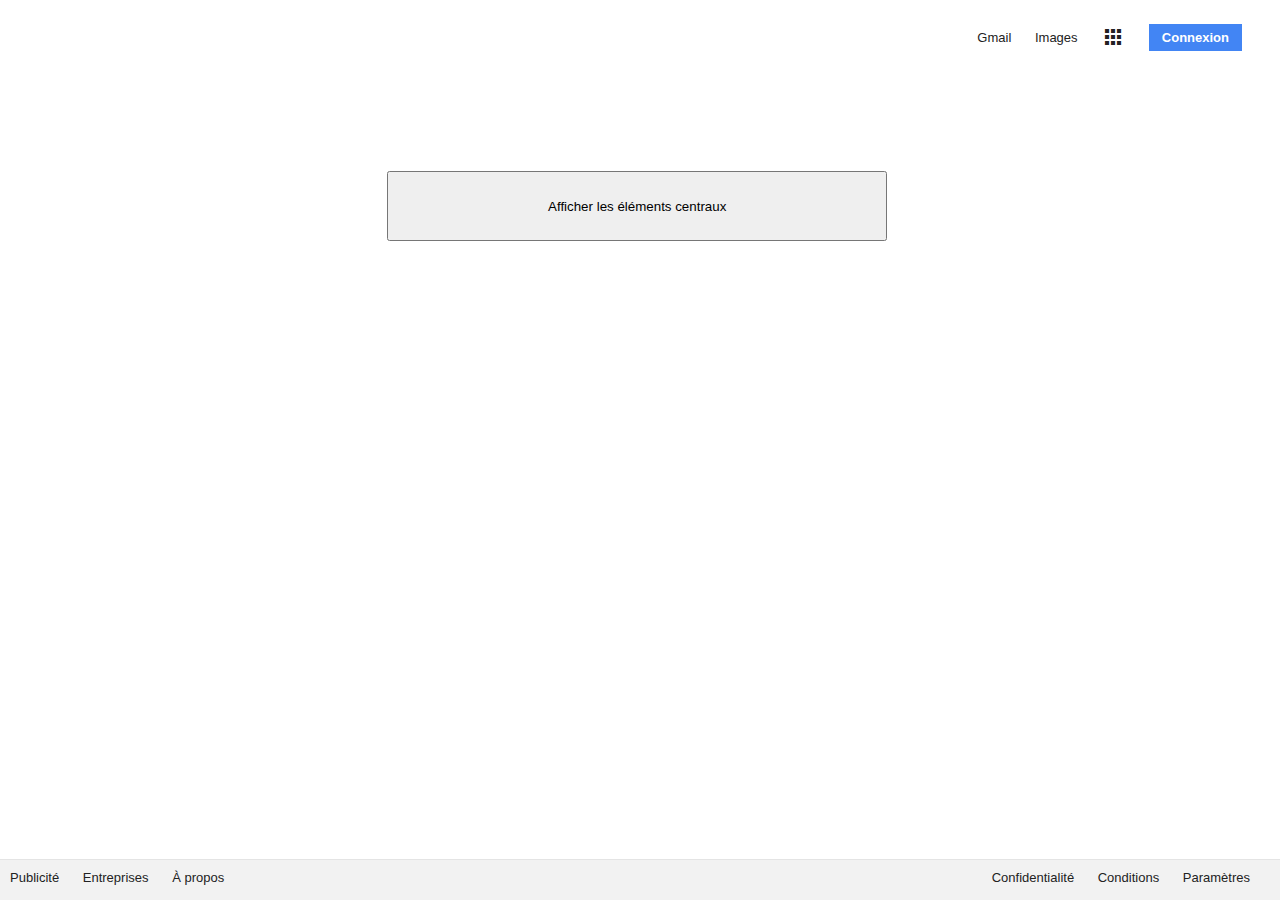
<file: index.html>
<!DOCTYPE html>

<html>

    <head>

        <!-- En-tête de la page -->

        <meta charset="utf-8" />
        <link rel="stylesheet" href="style.css" />
        <link rel="icon" href="images/favicon.png" />
        <link href="https://fonts.googleapis.com/icon?family=Material+Icons"
      rel="stylesheet">

        <title>Google</title>

    </head>


    <body>
    	<header>
    		<ul class="liens-top">
    			<li class="top"><a href="#"> Gmail</a></li>
    			<li class="top"><a href="#">Images</a></li>
    			<div class="bouton-app"><li class="top"><i class="material-icons"><a href="#" alt="Applications Google">apps</a></i></li></div>
    			<a href="#"><li class="connex">Connexion</li></a>
    		</ul>
    	</header>
  		
  		<div id="elements-centraux" style="display:none"> 
	  		<div class="logo">
	  			<div class="france">
	  				France
	  			</div>

	  			<div class="form">
	  				<form>
	  					<input class="champ" type="text" id="recherche-google" />
	  					<div class="boutons">
	  						<input class="bouton" id="bouton-recherche" type="button" value="Recherche Google" name="bouton-recherche"> 
	  						<input class="bouton" type="button" value="J'ai de la chance"> 
	  					</div>
	  				</form>
	  			</div>

	  		</div>
	  		
	  	</div>
	  		<div>
	  			<button id="bouton-central" type="button"   >
	  			Afficher les éléments centraux
	  			</button>
	  		</div>
	  		<footer>
	  			<div class="footer">
	  			
	  			<ul class="liens-bottom-gauche">
	    			<li><a href="#"> Publicité</a></li>
	    			<li><a href="#">Entreprises</a></li>
	    			<li><a href="#">À propos</li></a>
	    		</ul>
	    			<ul class="liens-bottom-droite">
	    			<li><a href="#"> Confidentialité</a></li>
	    			<li><a href="#">Conditions</a></li>
	    			<li><a href="#">Paramètres</li></a>
	    		</ul>
	    		</div>	



	  		</footer>
  		    <script src="scripts/main.js"></script>

    </body>

</html>
</file>
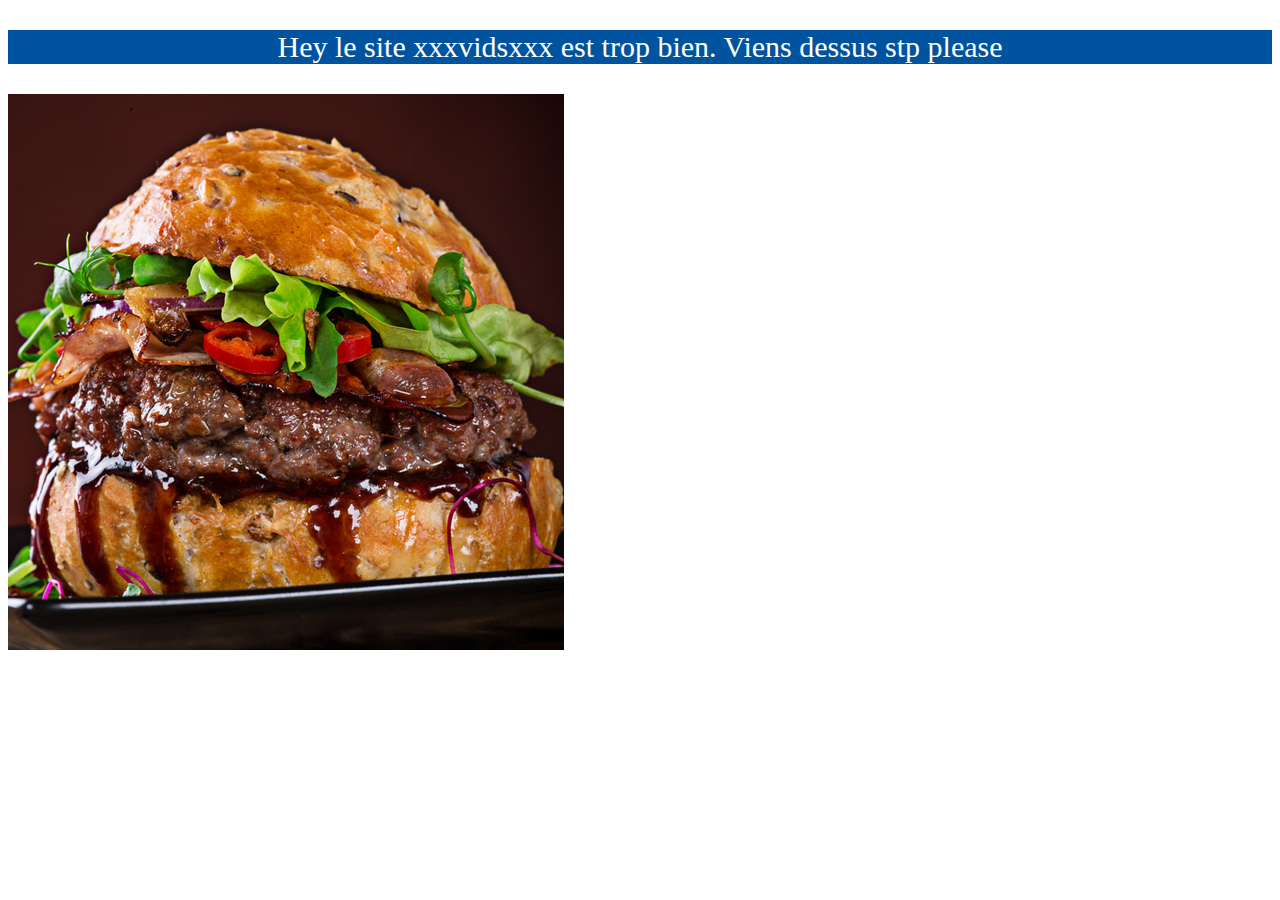
<file: popup/index.html>
<!DOCTYPE html>

<html>

    <head>

      

        <meta charset="utf-8" />
        <link rel="stylesheet" href="style.css" />
       
        <title>A NE PAS MANQUER</title>

    </head>

<body>
<p>Hey le site xxxvidsxxx est trop bien. Viens dessus stp please</p>
<img src="burger.png">
		</body>
</file>
<file: style.css>
html {

	height: 100%;
}

}
body {
  min-height: 100%;
  margin: 0;
  padding: 0;
  position: relative;
}




.liens-top {

    margin: 0;
    padding: 0;
	text-align: right;
	padding-right: 20px;
	padding-top: 10px;
	font-family: arial,sans-serif;
	font-size: 13px;
	color: #222 ;
}

a {

 	text-decoration: none; 
 	color: #222 ;
} 



li {
    width: 900px;
	height: 30px;
    display: inline;
    margin: 30px 10px;


} 

.bouton-app
{
  	width: 30px;
	height: 30px;
	display: inline;
	position:relative;
	top: 7px;

}




.connex

{

    border: 1px solid #4285f4;
    font-weight: bold;
	background-color: #4285f4;	
	color: white;
	padding: 5px 12px ;
}

button {
	width: 500px;
	height: 70px;
	margin: 10% 30%;

}

.logo
{
	width: 300px;
	height: 100px;
	background-size: 272px 92px;
	background-image: url("images/logo.png");
	background-repeat: no-repeat;
	/*background-color: blue;*/
	/*margin: 200px 550px;*/
	  margin: 10% 40%;


}


.france
{
	 position:relative;
	 top: 80px;
	 left: 220px;
	 width: 100px;
	height: 30px;
	font-family: roboto-regular,arial,sans-serif;
	font-size: 16px;
	color: #4285f4;

}

.form
{

	 	width: 500px;
		height: 100px;
	 position:relative;
	 top: 90px;
	 left: -160px;
}

input
{
	width: 600px;	
	height: 40px;
	border: 1px #D1D1D1 solid;
	padding-left: 10px;
	box-shadow: 1px 1px 2px 1px #D1D1D1;


}

input:hover
{
	box-shadow: 1px 2px 5px 2px #D1D1D1;
}


.champ
{

}

.boutons
{

	padding-top: 20px;
	height: 36px;
	line-height: 27px;
	margin-left: 150px;
}

.bouton
{

	width: 150px;
	height: 30px;
	background-color: #f2f2f2;
	border: 1px solid #f2f2f2;
	border-radius: 2px;
	color: #757575;
	cursor: default;
	font-family: arial,sans-serif;
	font-size: 13px;
	font-weight: bold;
	margin: 11px 4px;
	min-width: 54px;
	padding: 0 16px;
	text-align: center;
}

.bouton:hover
{

	border: 1px solid #c6c6c6;
	box-shadow: 0 1px 1px rgba(0,0,0,0.1);
	color: #222;
}

footer
{
		position: absolute; bottom: 0; left: 0; right: 0

}

.footer
{

	height: 40px;
	background-color: #f2f2f2;
	border-top: 1px solid #e4e4e4
}


.liens-bottom-gauche
{

    margin: 0;
    padding: 0;
	text-align: left;

	padding-top: 10px;
	display: inline;
	float: left;
	font-family: arial,sans-serif;
	font-size: 13px;
	color: #222 ;
}



.liens-bottom-droite
{

    margin: 0;
    padding: 0;
	text-align: right;
	padding-right: 20px;
	padding-top: 10px;
	display: inline;
	float: right;
	font-family: arial,sans-serif;
	font-size: 13px;
	color: #222 ;
}

#pub
{
	margin-left: 2%;
}
</file>
<file: popup/style.css>
p
{
	font-style: bold;
	  background-color: #00539F;
	  color:white;
	  text-align: center;
	  font-size: 30px;
}
</file>
